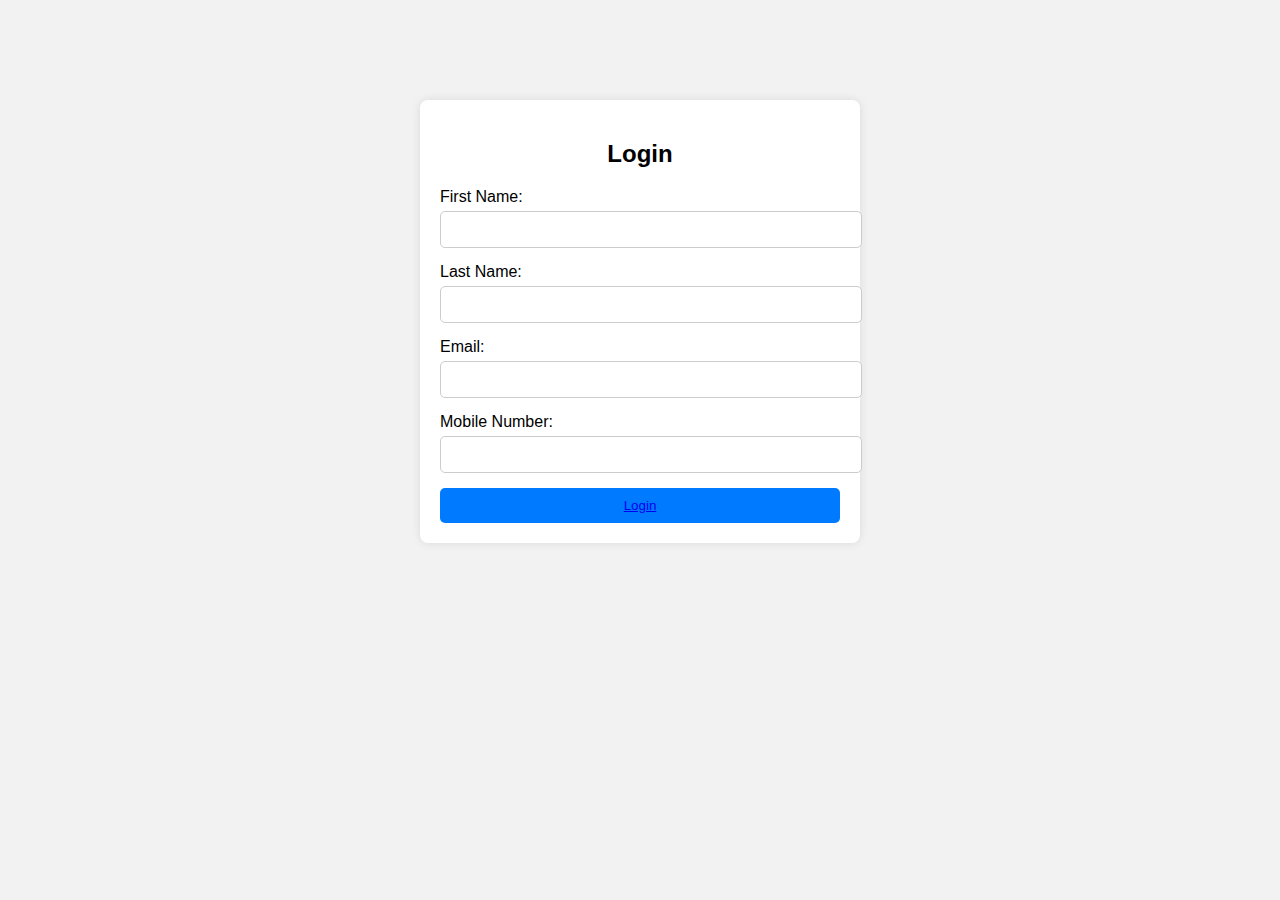
<file: index.html>
<!DOCTYPE html>
<html lang="en">
<head>
    <meta charset="UTF-8">
    <meta name="viewport" content="width=device-width, initial-scale=1.0">
    <title>Login Page</title>
    <link rel="stylesheet" href="styls.css">
</head>
<body>
    <div class="container">
        <h2>Login</h2>
        <form id="loginForm">
            <div class="form-group">
                <label for="firstName">First Name:</label>
                <input type="text" id="firstName" name="firstName" required>
            </div>
            <div class="form-group">
                <label for="lastName">Last Name:</label>
                <input type="text" id="lastName" name="lastName" required>
            </div>
            <div class="form-group">
                <label for="email">Email:</label>
                <input type="email" id="email" name="email" required>
            </div>
            <div class="form-group">
                <label for="mobile">Mobile Number:</label>
                <input type="tel" id="mobile" name="mobile" pattern="[0-9]{10}" required>
            </div>
            <button ><a href="home.html">Login</a></button>
        </form>
    </div>

    <!-- <script src="index.js"></script> -->
</body>
</html>
</file>
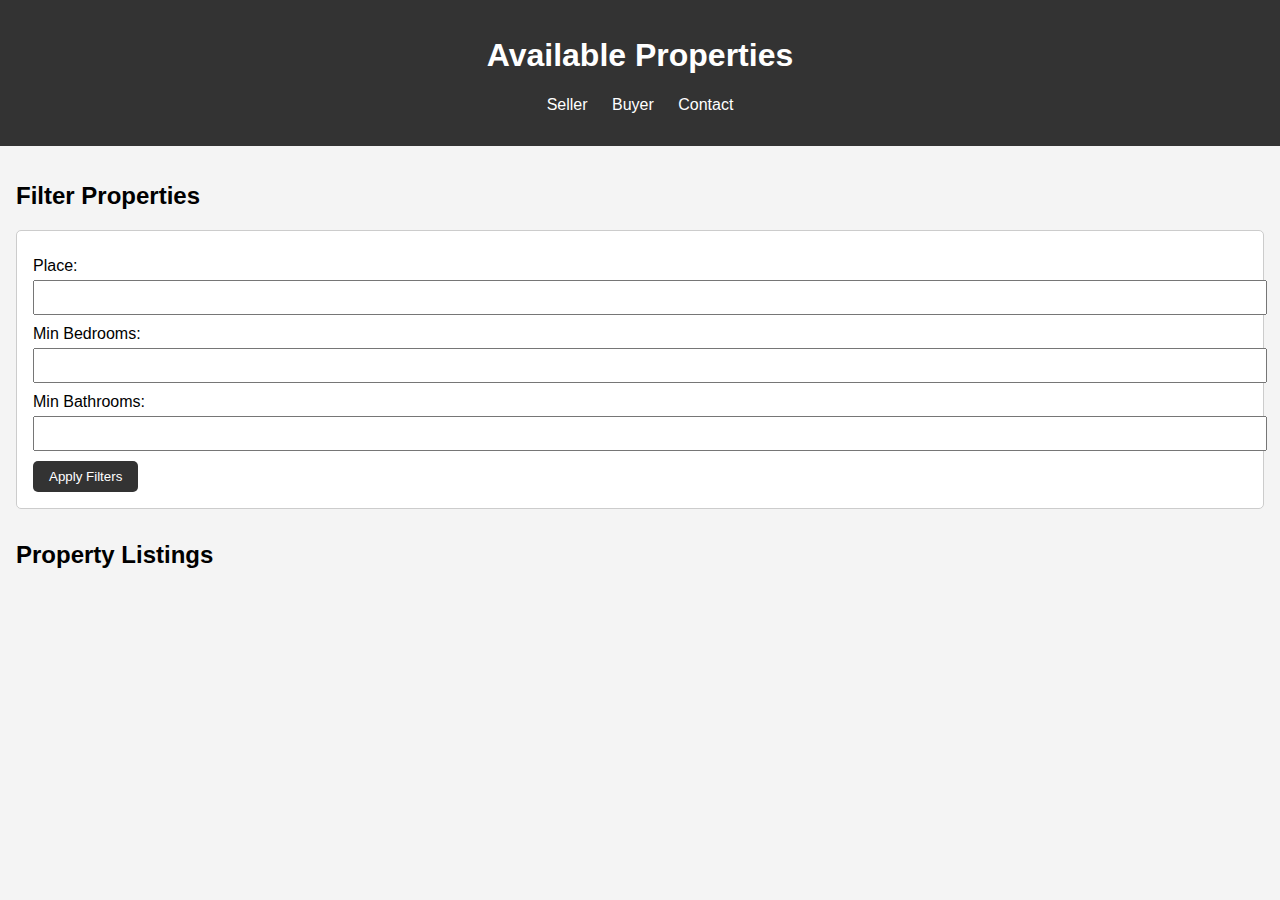
<file: buyer.html>
<!DOCTYPE html>
<html lang="en">
<head>
    <meta charset="UTF-8">
    <meta name="viewport" content="width=device-width, initial-scale=1.0">
    <title>Real Estate Listings - Buyer</title>
    <link rel="stylesheet" href="buyer.css">
</head>
<body>
    <header>
        <h1>Available Properties</h1>
        <nav>
            <ul>
                <li><a href="seller.html">Seller</a></li>
                <li><a href="buyer.html">Buyer</a></li>
                <li><a href="#contact">Contact</a></li>
            </ul>
        </nav>
    </header>
    <main>
        <section id="filters">
            <h2>Filter Properties</h2>
            <form id="filterForm">
                <label for="filterPlace">Place:</label>
                <input type="text" id="filterPlace" name="filterPlace"><br>
                <label for="filterBedrooms">Min Bedrooms:</label>
                <input type="number" id="filterBedrooms" name="filterBedrooms" min="0"><br>
                <label for="filterBathrooms">Min Bathrooms:</label>
                <input type="number" id="filterBathrooms" name="filterBathrooms" min="0"><br>
                <button type="button" onclick="applyFilters()">Apply Filters</button>
            </form>
        </section>
        <section id="listings">
            <h2>Property Listings</h2>
            <div id="propertyList"></div>
        </section>
        <section id="seller-details" style="display: none;">
            <h2>Seller Details</h2>
            <div id="sellerInfo"></div>
        </section>
    </main>
    <script src="buyer.js"></script>
</body>
</html>
</file>
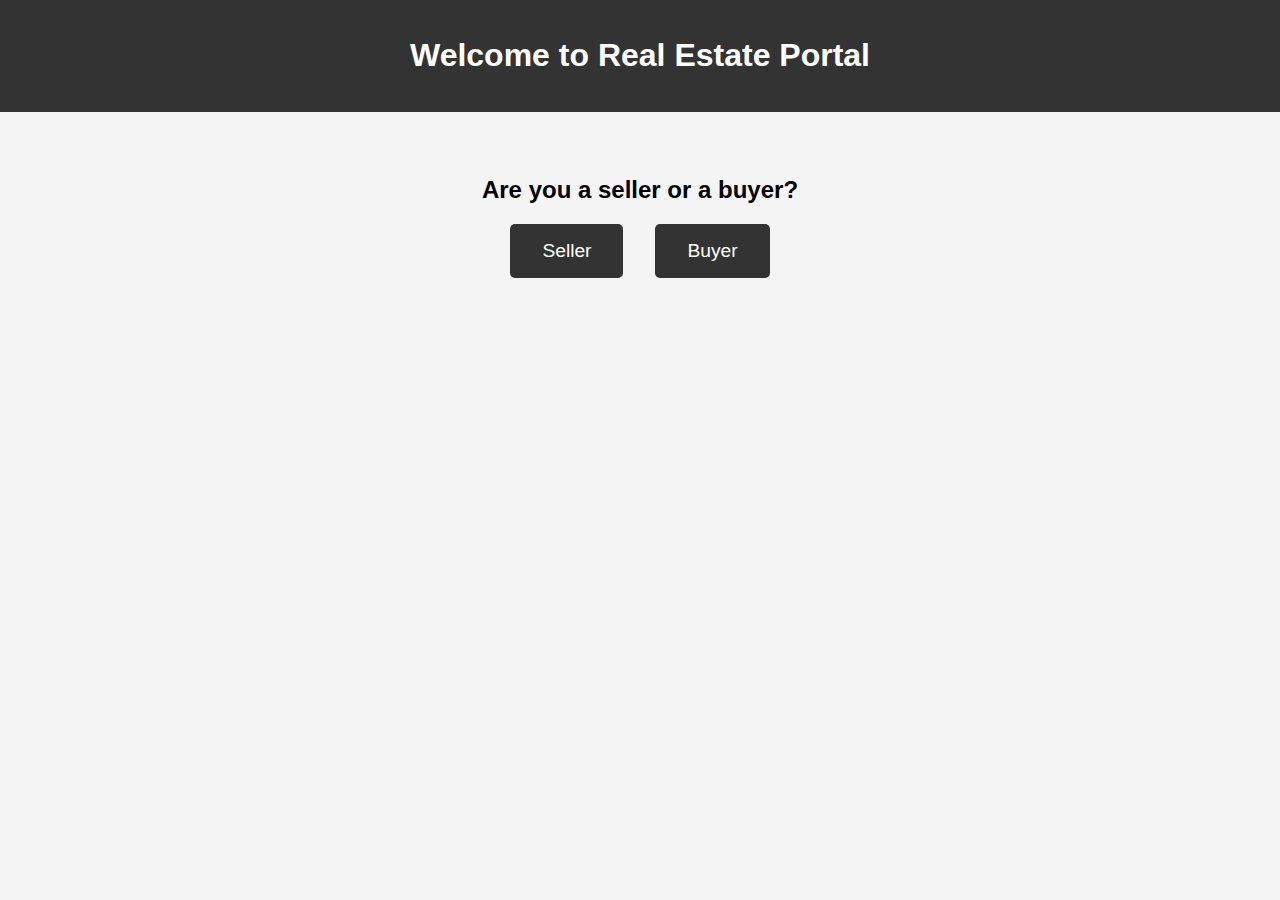
<file: home.html>
<!DOCTYPE html>
<html lang="en">
<head>
    <meta charset="UTF-8">
    <meta name="viewport" content="width=device-width, initial-scale=1.0">
    <title>Real Estate Portal</title>
    <link rel="stylesheet" href="html.css">
</head>
<body>
    <header>
        <h1>Welcome to Real Estate Portal</h1>
    </header>
    <main>
        <section id="user-choice">
            <h2>Are you a seller or a buyer?</h2>
            <div class="choice-container">
                <a href="seller.html" class="choice-button">Seller</a>
                <a href="buyer.html" class="choice-button">Buyer</a>
            </div>
        </section>
    </main>
</body>
</html>
</file>
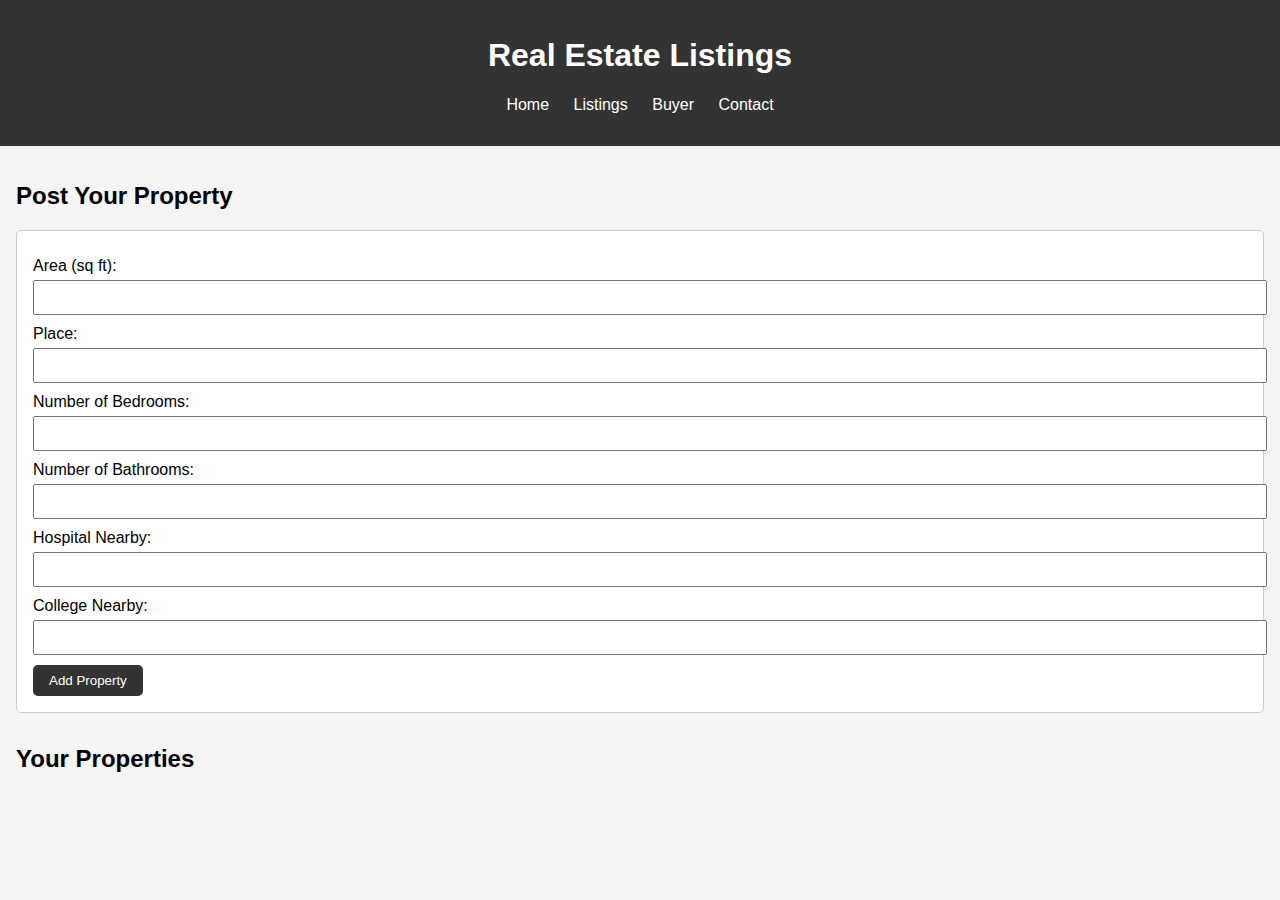
<file: seller.html>
<!DOCTYPE html>
<html lang="en">
<head>
    <meta charset="UTF-8">
    <meta name="viewport" content="width=device-width, initial-scale=1.0">
    <title>Real Estate Listings</title>
    <link rel="stylesheet" href="seller.css">
</head>
<body>
    <header>
        <h1>Real Estate Listings</h1>
        <nav>
            <ul>
                <li><a href="home.html">Home</a></li>
                <li><a href="#listings">Listings</a></li>
                <li><a href="buyer.html">Buyer</a></li>
                <li><a href="#contact">Contact</a></li>
            </ul>
        </nav>
    </header>
    <main>
        <section id="seller-form">
            <h2>Post Your Property</h2>
            <form id="propertyForm">
                <label for="area">Area (sq ft):</label>
                <input type="text" id="area" name="area" required><br>
                <label for="place">Place:</label>
                <input type="text" id="place" name="place" required><br>
                <label for="bedrooms">Number of Bedrooms:</label>
                <input type="number" id="bedrooms" name="bedrooms" required><br>
                <label for="bathrooms">Number of Bathrooms:</label>
                <input type="number" id="bathrooms" name="bathrooms" required><br>
                <label for="hospital">Hospital Nearby:</label>
                <input type="text" id="hospital" name="hospital" required><br>
                <label for="college">College Nearby:</label>
                <input type="text" id="college" name="college" required><br>
                <button type="button" onclick="addProperty()">Add Property</button>
            </form>
        </section>
        <section id="listings">
            <h2>Your Properties</h2>
            <div id="propertyList"></div>
        </section>
    </main>
    <script src="seller.js"></script>
</body>
</html>
</file>
<file: styls.css>
body {
    font-family: Arial, sans-serif;
    background-color: #f2f2f2;
    margin: 0;
    padding: 0;
}

.container {
    max-width: 400px;
    margin: 100px auto;
    background-color: #fff;
    padding: 20px;
    border-radius: 8px;
    box-shadow: 0 0 10px rgba(0, 0, 0, 0.1);
}

h2 {
    text-align: center;
    margin-bottom: 20px;
}

.form-group {
    margin-bottom: 15px;
}

label {
    display: block;
    margin-bottom: 5px;
}

input[type="text"],
input[type="email"],
input[type="tel"] {
    width: 100%;
    padding: 10px;
    border: 1px solid #ccc;
    border-radius: 5px;
}

button {
    width: 100%;
    padding: 10px;
    background-color: #007bff;
    border: none;
    border-radius: 5px;
    color: #fff;
    cursor: pointer;
    transition: background-color 0.3s;
}

button:hover {
    background-color: #0056b3;
}
</file>
<file: buyer.css>
body {
    font-family: Arial, sans-serif;
    margin: 0;
    padding: 0;
    background-color: #f4f4f4;
}

header {
    background-color: #333;
    color: #fff;
    padding: 1rem 0;
    text-align: center;
}

nav ul {
    list-style: none;
    padding: 0;
}

nav ul li {
    display: inline;
    margin: 0 10px;
}

nav ul li a {
    color: #fff;
    text-decoration: none;
}

main {
    padding: 1rem;
}

section {
    margin-bottom: 2rem;
}

form {
    background-color: #fff;
    padding: 1rem;
    border: 1px solid #ccc;
    border-radius: 5px;
}

form label {
    display: block;
    margin-top: 10px;
}

form input {
    width: 100%;
    padding: 0.5rem;
    margin-top: 5px;
}

button {
    margin-top: 10px;
    padding: 0.5rem 1rem;
    background-color: #333;
    color: #fff;
    border: none;
    border-radius: 5px;
    cursor: pointer;
}

button:hover {
    background-color: #555;
}

.property {
    background-color: #fff;
    padding: 1rem;
    margin-bottom: 1rem;
    border: 1px solid #ccc;
    border-radius: 5px;
}

.property button {
    margin-top: 10px;
}
</file>
<file: html.css>
body {
    font-family: Arial, sans-serif;
    margin: 0;
    padding: 0;
    background-color: #f4f4f4;
    text-align: center;
}

header {
    background-color: #333;
    color: #fff;
    padding: 1rem 0;
}

main {
    padding: 2rem;
}

#user-choice {
    margin-top: 2rem;
}

.choice-container {
    display: flex;
    justify-content: center;
    gap: 2rem;
}

.choice-button {
    display: inline-block;
    padding: 1rem 2rem;
    background-color: #333;
    color: #fff;
    text-decoration: none;
    border-radius: 5px;
    font-size: 1.2rem;
}

.choice-button:hover {
    background-color: #555;
}
</file>
<file: seller.css>
body {
    font-family: Arial, sans-serif;
    margin: 0;
    padding: 0;
    background-color: #f4f4f4;
}

header {
    background-color: #333;
    color: #fff;
    padding: 1rem 0;
    text-align: center;
}

nav ul {
    list-style: none;
    padding: 0;
}

nav ul li {
    display: inline;
    margin: 0 10px;
}

nav ul li a {
    color: #fff;
    text-decoration: none;
}

main {
    padding: 1rem;
}

section {
    margin-bottom: 2rem;
}

form {
    background-color: #fff;
    padding: 1rem;
    border: 1px solid #ccc;
    border-radius: 5px;
}

form label {
    display: block;
    margin-top: 10px;
}

form input {
    width: 100%;
    padding: 0.5rem;
    margin-top: 5px;
}

button {
    margin-top: 10px;
    padding: 0.5rem 1rem;
    background-color: #333;
    color: #fff;
    border: none;
    border-radius: 5px;
    cursor: pointer;
}

button:hover {
    background-color: #555;
}

.property {
    background-color: #fff;
    padding: 1rem;
    margin-bottom: 1rem;
    border: 1px solid #ccc;
    border-radius: 5px;
}

.property button {
    margin-top: 10px;
}
</file>
